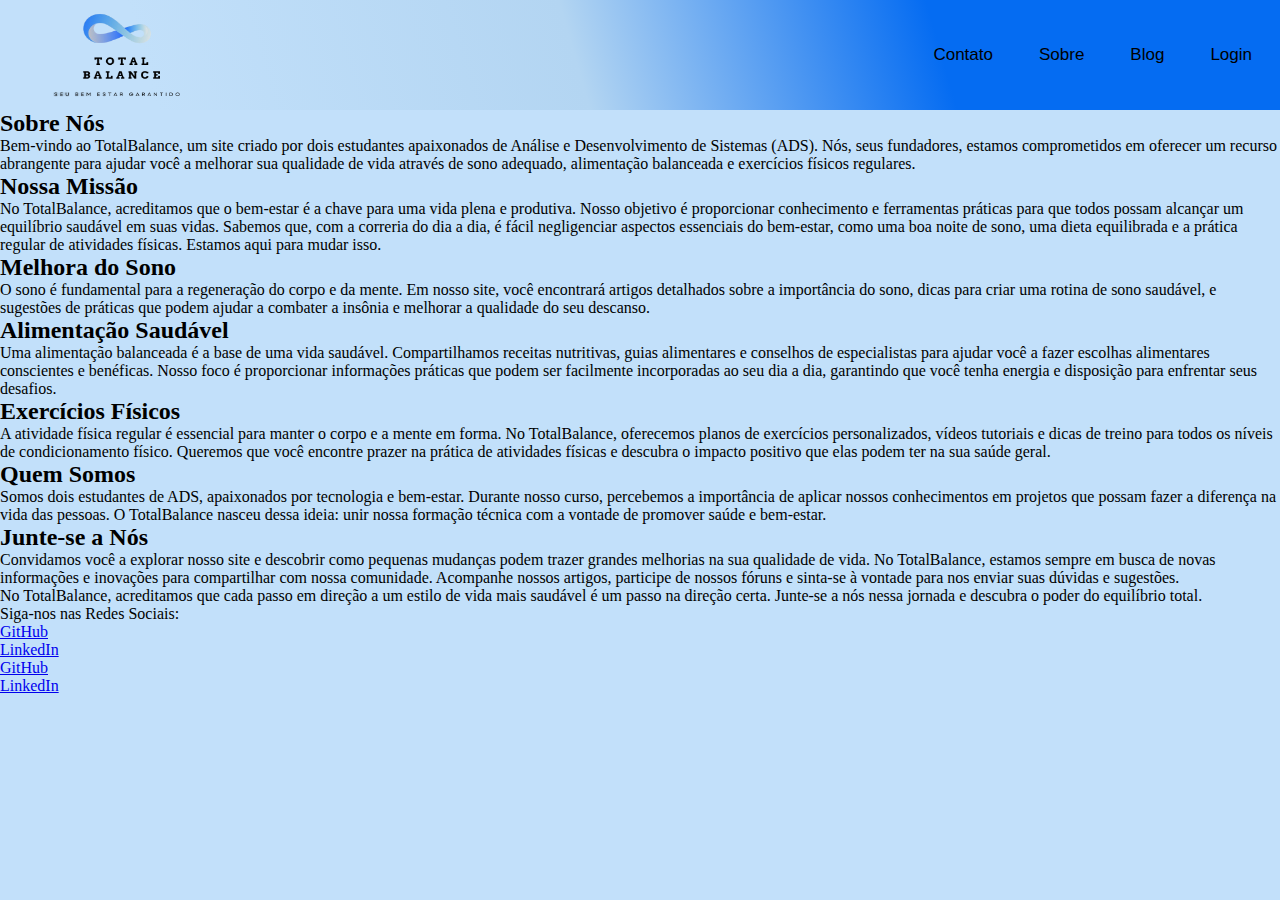
<file: index.html>
<!DOCTYPE html>
<html lang="en">
<head>
    <meta charset="UTF-8">
    <meta name="viewport" content="width=device-width, initial-scale=1.0">
    <link rel="stylesheet" href="./css/style.css">
    <title>Total Balance</title>
</head>
<body>
    <header class="header">
        <img src="./img/LOGO_TOTALBALANCE.png" alt="Logo da Total Balance" id="logo">
        <div class="itensnav">
            <nav class="item">
                <a href="./pags-extras/contato.html" class="anav">Contato</a>
            </nav>
            <nav class="item">
                <a href="./pags-extras/sobre.html" class="anav">Sobre</a>
            </nav>
            <nav class="item">
                <a href="./pags-extras/blog.html" class="anav">Blog</a>
            </nav>
            <nav class="item">
                <a href="./pags-extras/login.html" class="anav">Login</a>
            </nav>
        </div>
    </header>
    <section class="principal">
        <div class="imagem-familia">
            
        </div>
    </section>
    <section>
        <div class="conteudo">
            <h2>Sobre Nós</h2>
            <p>
                Bem-vindo ao TotalBalance, um site criado por dois estudantes apaixonados de Análise e Desenvolvimento de Sistemas (ADS). Nós, seus fundadores, estamos comprometidos em oferecer um recurso abrangente para ajudar você a melhorar sua qualidade de vida através de sono adequado, alimentação balanceada e exercícios físicos regulares.
            </p>
            <h2>Nossa Missão</h2>
            <p>
                No TotalBalance, acreditamos que o bem-estar é a chave para uma vida plena e produtiva. Nosso objetivo é proporcionar conhecimento e ferramentas práticas para que todos possam alcançar um equilíbrio saudável em suas vidas. Sabemos que, com a correria do dia a dia, é fácil negligenciar aspectos essenciais do bem-estar, como uma boa noite de sono, uma dieta equilibrada e a prática regular de atividades físicas. Estamos aqui para mudar isso.
            </p>
            <h2>Melhora do Sono</h2>
            <p>
                O sono é fundamental para a regeneração do corpo e da mente. Em nosso site, você encontrará artigos detalhados sobre a importância do sono, dicas para criar uma rotina de sono saudável, e sugestões de práticas que podem ajudar a combater a insônia e melhorar a qualidade do seu descanso.
            </p>
            <h2>Alimentação Saudável</h2>
            <p>
                Uma alimentação balanceada é a base de uma vida saudável. Compartilhamos receitas nutritivas, guias alimentares e conselhos de especialistas para ajudar você a fazer escolhas alimentares conscientes e benéficas. Nosso foco é proporcionar informações práticas que podem ser facilmente incorporadas ao seu dia a dia, garantindo que você tenha energia e disposição para enfrentar seus desafios.
            </p>
            <h2>Exercícios Físicos</h2>
            <p>
                A atividade física regular é essencial para manter o corpo e a mente em forma. No TotalBalance, oferecemos planos de exercícios personalizados, vídeos tutoriais e dicas de treino para todos os níveis de condicionamento físico. Queremos que você encontre prazer na prática de atividades físicas e descubra o impacto positivo que elas podem ter na sua saúde geral.
            </p>
            <h2>Quem Somos</h2>
            <p>
                Somos dois estudantes de ADS, apaixonados por tecnologia e bem-estar. Durante nosso curso, percebemos a importância de aplicar nossos conhecimentos em projetos que possam fazer a diferença na vida das pessoas. O TotalBalance nasceu dessa ideia: unir nossa formação técnica com a vontade de promover saúde e bem-estar.
            </p>
            <h2>Junte-se a Nós</h2>
            <p>
                Convidamos você a explorar nosso site e descobrir como pequenas mudanças podem trazer grandes melhorias na sua qualidade de vida. No TotalBalance, estamos sempre em busca de novas informações e inovações para compartilhar com nossa comunidade. Acompanhe nossos artigos, participe de nossos fóruns e sinta-se à vontade para nos enviar suas dúvidas e sugestões.
            </p>
            <p>
                No TotalBalance, acreditamos que cada passo em direção a um estilo de vida mais saudável é um passo na direção certa. Junte-se a nós nessa jornada e descubra o poder do equilíbrio total.
            </p>
        </div>
    </section>
    <footer class="rodape">
        <p>Siga-nos nas Redes Sociais:</p>
        <ul>
            <li><a href="https://github.com/HeitorOrtega" target="_blank">GitHub</a></li>
            <li><a href="https://www.linkedin.com/" target="_blank">LinkedIn</a></li>
            <li><a href="https://github.com/Cardoso2626" target="_blank">GitHub</a></li>
            <li><a href="https://www.linkedin.com/" target="_blank">LinkedIn</a></li>
        </ul>
    </footer>
</body>
</html>
</file>
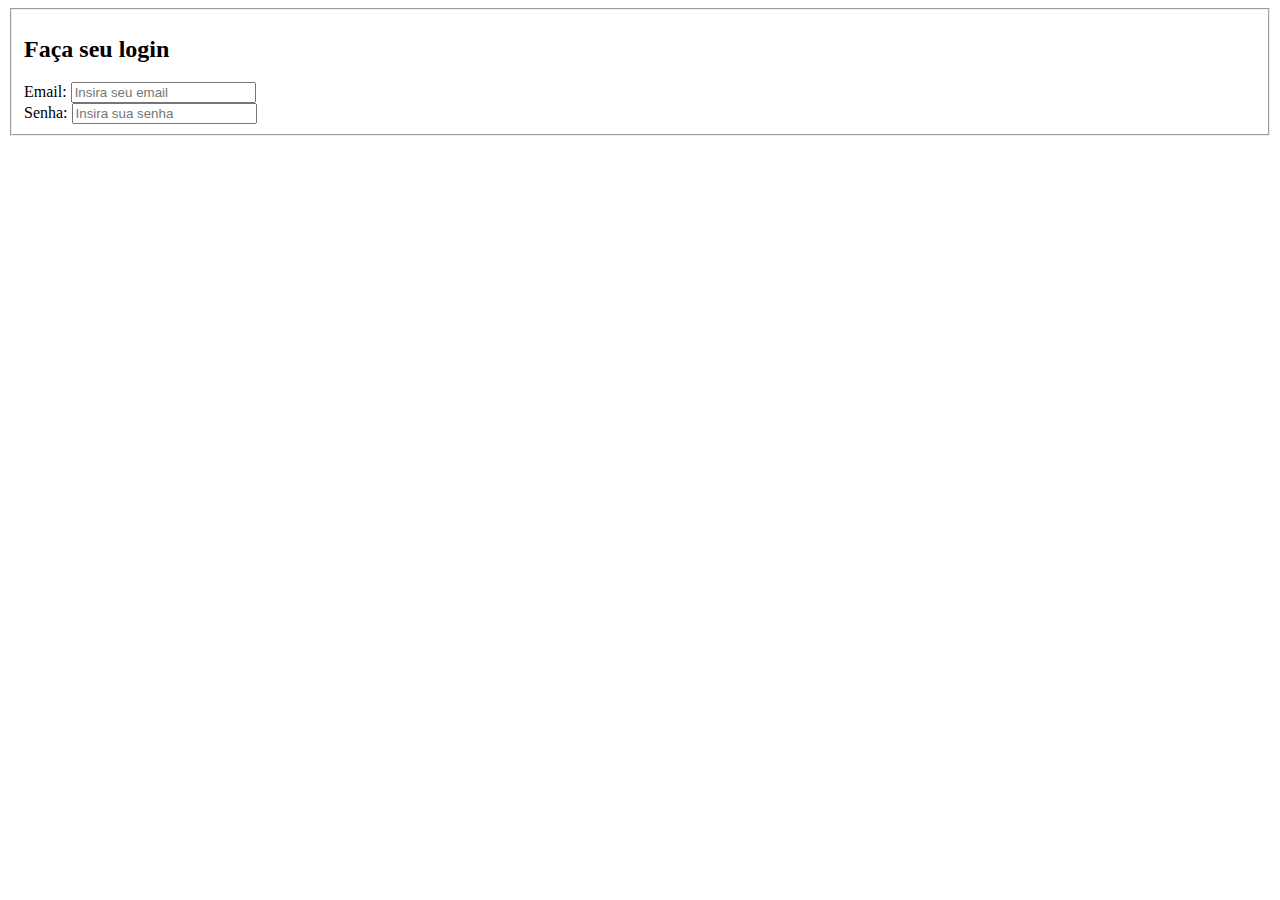
<file: login.html>
<!DOCTYPE html>
<html lang="en">
<head>
    <meta charset="UTF-8">
    <meta name="viewport" content="width=device-width, initial-scale=1.0">
    <title>Document</title>
    <script src=""></script>
</head>
<body>
    <div id="container">
        <form action="">
            <fieldset>
                <h2>Faça seu login</h2>
                <div class="grupoForm">
                    <label for="email">Email:</label>
                    <input type="email" name="email" id="email" required placeholder="Insira seu email">
                </div>
                <div class="grupoForm">
                    <label for="senha">Senha:</label>
                    <input type="password" name="senha" id="senha" placeholder="Insira sua senha" required>
                </div>
            </fieldset>
        </form>
    </div>
    <script src="./js/script.js"></script>
</body>
</html>
</file>
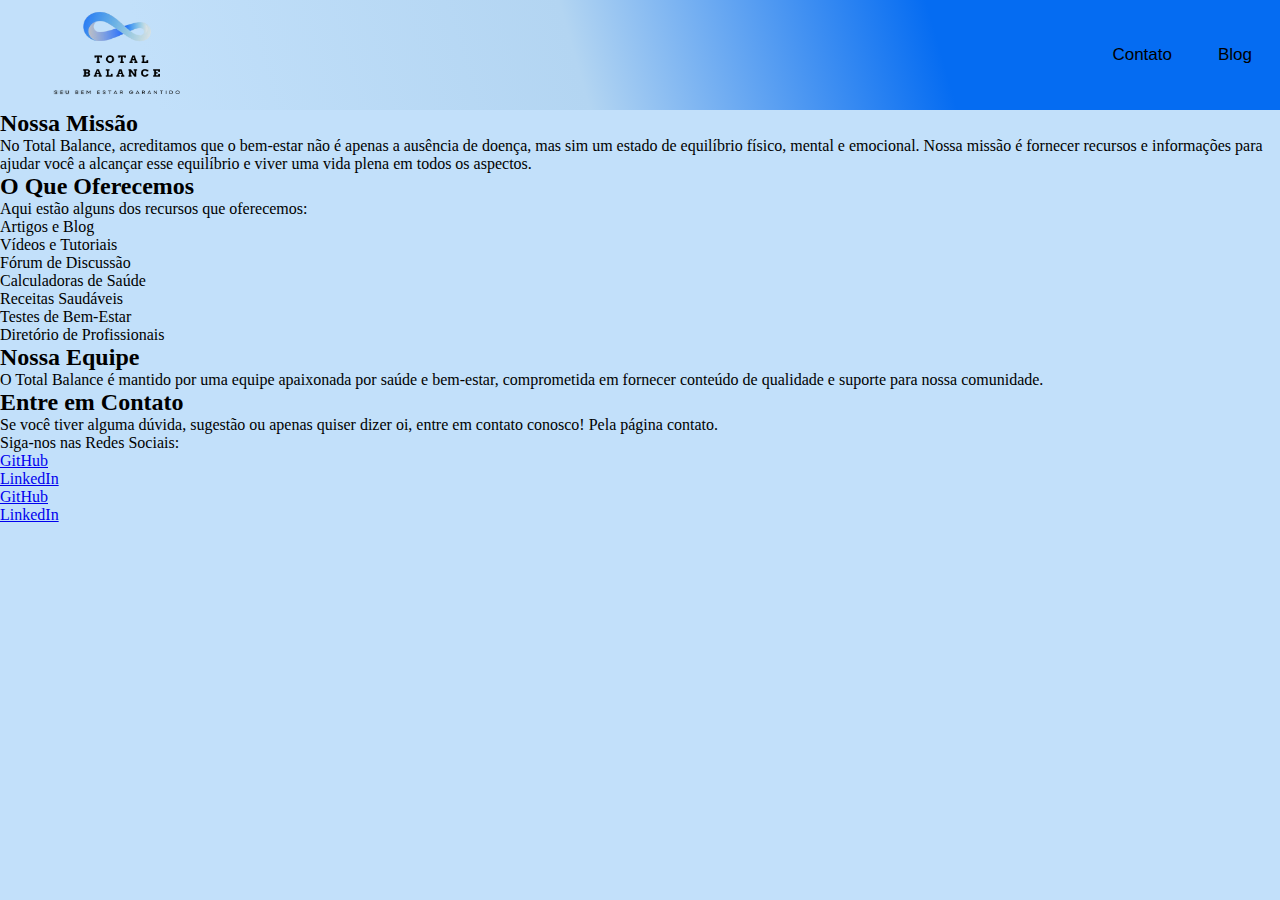
<file: pags-extras/about.html>
<!DOCTYPE html>
<html lang="pt-br">
<head>
    <meta charset="UTF-8">
    <meta name="viewport" content="width=device-width, initial-scale=1.0">
    <title>Sobre o Total Balance</title>
    <link rel="stylesheet" href="../css/stylecssAbout.css">
</head>
<body>
    <header class="header">
        <nav>
            <a href="../index.html">
            <img src="../img/LOGO_TOTALBALANCE.png" id="logo">
            </a> 
        </nav>
        <div class="itensnav">
            <nav class="item">
                <a href="./contato.html" class="anav">Contato</a>
            </nav>
            <nav class="item">
                <a href="./blog.html" class="anav">Blog</a>
            </nav>
        </div>
    </header>
    <main class="principal">
        <section class="missao">
            <h2>Nossa Missão</h2>
            <p>No Total Balance, acreditamos que o bem-estar não é apenas a ausência de doença, mas sim um estado de equilíbrio físico, mental e emocional. Nossa missão é fornecer recursos e informações para ajudar você a alcançar esse equilíbrio e viver uma vida plena em todos os aspectos.</p>
        </section>
        <section class="ofertas">
            <h2>O Que Oferecemos</h2>
            <p>Aqui estão alguns dos recursos que oferecemos:</p>
            <ul>
                <li>Artigos e Blog</li>
                <li>Vídeos e Tutoriais</li>
                <li>Fórum de Discussão</li>
                <li>Calculadoras de Saúde</li>
                <li>Receitas Saudáveis</li>
                <li>Testes de Bem-Estar</li>
                <li>Diretório de Profissionais</li>
            </ul>
        </section>
        <section class="equipe">
            <h2>Nossa Equipe</h2>
            <p>O Total Balance é mantido por uma equipe apaixonada por saúde e bem-estar, comprometida em fornecer conteúdo de qualidade e suporte para nossa comunidade.</p>
        </section>
        <section class="contato">
            <h2>Entre em Contato</h2>
            <p>Se você tiver alguma dúvida, sugestão ou apenas quiser dizer oi, entre em contato conosco! Pela página contato.</p>
        </section>
    </main>
    <footer class="rodape">
        <p>Siga-nos nas Redes Sociais:</p>
        <ul>
            <li><a href="https://github.com/HeitorOrtega" target="_blank">GitHub</a></li>
            <li><a href="https://www.linkedin.com/" target="_blank">LinkedIn</a></li>
            <li><a href="https://github.com/Cardoso2626" target="_blank">GitHub</a></li>
            <li><a href="https://www.linkedin.com/" target="_blank">LinkedIn</a></li>
        </ul>
    </footer>
</body>
</html>
</file>
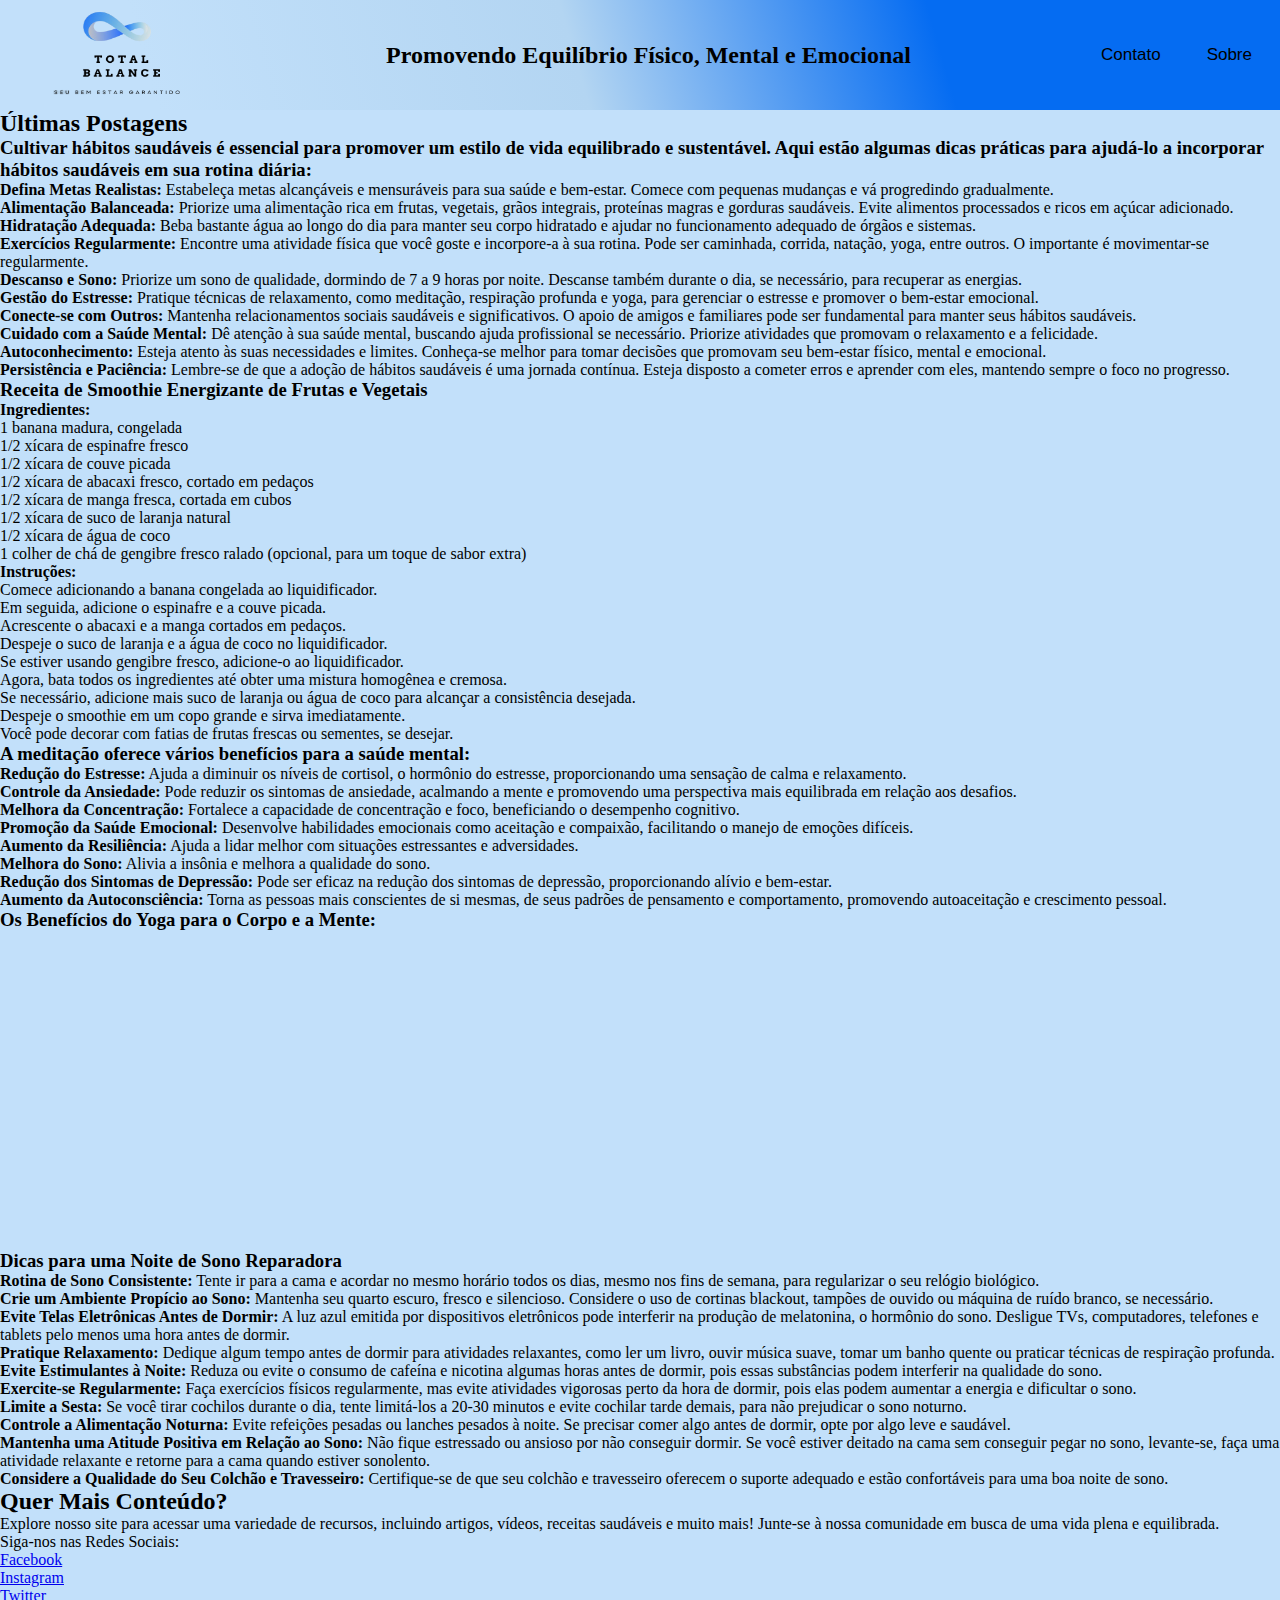
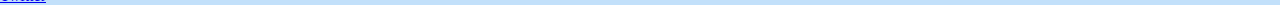
<file: pags-extras/blog.html>
<!DOCTYPE html>
<html lang="pt-br">
<head>
  <meta charset="UTF-8">
  <meta name="viewport" content="width=device-width, initial-scale=1.0">
  <title>Total Balance</title>
  <link rel="stylesheet" href="../css/stylecssBlog.css">
</head>
<body>
  <header class="header">
    <nav>
      <a href="../index.html">
      <img src="../img/LOGO_TOTALBALANCE.png" alt="Logo da Total Balance" id="logo">
      </a>
    </nav>
    </nav>
    <h2>Promovendo Equilíbrio Físico, Mental e Emocional</h2>
    <div class="itensnav">
      <nav class="item">
        <a href="./contato.html" class="anav">Contato</a>
      </nav>
      <nav class="item">
        <a href="./sobre.html" class="anav">Sobre</a>
      </nav>
    </div>
  </header>

  <main>
    <section class="ultimas-postagens">
      <h2>Últimas Postagens</h2>
      <div class="postagem">
        <h3>Cultivar hábitos saudáveis é essencial para promover um estilo de vida equilibrado e sustentável. Aqui estão algumas dicas práticas para ajudá-lo a incorporar hábitos saudáveis em sua rotina diária:</h3>
        <ul>
          <li><strong>Defina Metas Realistas:</strong> Estabeleça metas alcançáveis e mensuráveis para sua saúde e bem-estar. Comece com pequenas mudanças e vá progredindo gradualmente.</li>
          <li><strong>Alimentação Balanceada:</strong> Priorize uma alimentação rica em frutas, vegetais, grãos integrais, proteínas magras e gorduras saudáveis. Evite alimentos processados e ricos em açúcar adicionado.</li>
          <li><strong>Hidratação Adequada:</strong> Beba bastante água ao longo do dia para manter seu corpo hidratado e ajudar no funcionamento adequado de órgãos e sistemas.</li>
          <li><strong>Exercícios Regularmente:</strong> Encontre uma atividade física que você goste e incorpore-a à sua rotina. Pode ser caminhada, corrida, natação, yoga, entre outros. O importante é movimentar-se regularmente.</li>
          <li><strong>Descanso e Sono:</strong> Priorize um sono de qualidade, dormindo de 7 a 9 horas por noite. Descanse também durante o dia, se necessário, para recuperar as energias.</li>
          <li><strong>Gestão do Estresse:</strong> Pratique técnicas de relaxamento, como meditação, respiração profunda e yoga, para gerenciar o estresse e promover o bem-estar emocional.</li>
          <li><strong>Conecte-se com Outros:</strong> Mantenha relacionamentos sociais saudáveis e significativos. O apoio de amigos e familiares pode ser fundamental para manter seus hábitos saudáveis.</li>
          <li><strong>Cuidado com a Saúde Mental:</strong> Dê atenção à sua saúde mental, buscando ajuda profissional se necessário. Priorize atividades que promovam o relaxamento e a felicidade.</li>
          <li><strong>Autoconhecimento:</strong> Esteja atento às suas necessidades e limites. Conheça-se melhor para tomar decisões que promovam seu bem-estar físico, mental e emocional.</li>
          <li><strong>Persistência e Paciência:</strong> Lembre-se de que a adoção de hábitos saudáveis é uma jornada contínua. Esteja disposto a cometer erros e aprender com eles, mantendo sempre o foco no progresso.</li>
        </ul>
      </div>
      <div class="postagem">
        <h3>Receita de Smoothie Energizante de Frutas e Vegetais</h3>
        <p><strong>Ingredientes:</strong></p>
        <ul>
          <li>1 banana madura, congelada</li>
          <li>1/2 xícara de espinafre fresco</li>
          <li>1/2 xícara de couve picada</li>
          <li>1/2 xícara de abacaxi fresco, cortado em pedaços</li>
          <li>1/2 xícara de manga fresca, cortada em cubos</li>
          <li>1/2 xícara de suco de laranja natural</li>
          <li>1/2 xícara de água de coco</li>
          <li>1 colher de chá de gengibre fresco ralado (opcional, para um toque de sabor extra)</li>
        </ul>
        <p><strong>Instruções:</strong></p>
        <ol>
          <li>Comece adicionando a banana congelada ao liquidificador.</li>
          <li>Em seguida, adicione o espinafre e a couve picada.</li>
          <li>Acrescente o abacaxi e a manga cortados em pedaços.</li>
          <li>Despeje o suco de laranja e a água de coco no liquidificador.</li>
          <li>Se estiver usando gengibre fresco, adicione-o ao liquidificador.</li>
          <li>Agora, bata todos os ingredientes até obter uma mistura homogênea e cremosa.</li>
          <li>Se necessário, adicione mais suco de laranja ou água de coco para alcançar a consistência desejada.</li>
          <li>Despeje o smoothie em um copo grande e sirva imediatamente.</li>
          <li>Você pode decorar com fatias de frutas frescas ou sementes, se desejar.</li>
        </ol>
      </div>
      <div class="postagem">
        <h3>A meditação oferece vários benefícios para a saúde mental:</h3>
        <ul>
          <li><strong>Redução do Estresse:</strong> Ajuda a diminuir os níveis de cortisol, o hormônio do estresse, proporcionando uma sensação de calma e relaxamento.</li>
          <li><strong>Controle da Ansiedade:</strong> Pode reduzir os sintomas de ansiedade, acalmando a mente e promovendo uma perspectiva mais equilibrada em relação aos desafios.</li>
          <li><strong>Melhora da Concentração:</strong> Fortalece a capacidade de concentração e foco, beneficiando o desempenho cognitivo.</li>
          <li><strong>Promoção da Saúde Emocional:</strong> Desenvolve habilidades emocionais como aceitação e compaixão, facilitando o manejo de emoções difíceis.</li>
          <li><strong>Aumento da Resiliência:</strong> Ajuda a lidar melhor com situações estressantes e adversidades.</li>
          <li><strong>Melhora do Sono:</strong> Alivia a insônia e melhora a qualidade do sono.</li>
          <li><strong>Redução dos Sintomas de Depressão:</strong> Pode ser eficaz na redução dos sintomas de depressão, proporcionando alívio e bem-estar.</li>
          <li><strong>Aumento da Autoconsciência:</strong> Torna as pessoas mais conscientes de si mesmas, de seus padrões de pensamento e comportamento, promovendo autoaceitação e crescimento pessoal.</li>
        </ul>
      </div>
    </section>
    
    <section class="destaques">
      <div class="postagem-destaque">
        <h3>Os Benefícios do Yoga para o Corpo e a Mente:</h3>
        <iframe width="560" height="315" src="https://www.youtube.com/embed/I8xhF_lB-ik" frameborder="0" allowfullscreen></iframe>
      </div>
      <div class="postagem-destaque">
        <h3>Dicas para uma Noite de Sono Reparadora</h3>
        <ul>
          <li><strong>Rotina de Sono Consistente:</strong> Tente ir para a cama e acordar no mesmo horário todos os dias, mesmo nos fins de semana, para regularizar o seu relógio biológico.</li>
          <li><strong>Crie um Ambiente Propício ao Sono:</strong> Mantenha seu quarto escuro, fresco e silencioso. Considere o uso de cortinas blackout, tampões de ouvido ou máquina de ruído branco, se necessário.</li>
          <li><strong>Evite Telas Eletrônicas Antes de Dormir:</strong> A luz azul emitida por dispositivos eletrônicos pode interferir na produção de melatonina, o hormônio do sono. Desligue TVs, computadores, telefones e tablets pelo menos uma hora antes de dormir.</li>
          <li><strong>Pratique Relaxamento:</strong> Dedique algum tempo antes de dormir para atividades relaxantes, como ler um livro, ouvir música suave, tomar um banho quente ou praticar técnicas de respiração profunda.</li>
          <li><strong>Evite Estimulantes à Noite:</strong> Reduza ou evite o consumo de cafeína e nicotina algumas horas antes de dormir, pois essas substâncias podem interferir na qualidade do sono.</li>
          <li><strong>Exercite-se Regularmente:</strong> Faça exercícios físicos regularmente, mas evite atividades vigorosas perto da hora de dormir, pois elas podem aumentar a energia e dificultar o sono.</li>
          <li><strong>Limite a Sesta:</strong> Se você tirar cochilos durante o dia, tente limitá-los a 20-30 minutos e evite cochilar tarde demais, para não prejudicar o sono noturno.</li>
          <li><strong>Controle a Alimentação Noturna:</strong> Evite refeições pesadas ou lanches pesados à noite. Se precisar comer algo antes de dormir, opte por algo leve e saudável.</li>
          <li><strong>Mantenha uma Atitude Positiva em Relação ao Sono:</strong> Não fique estressado ou ansioso por não conseguir dormir. Se você estiver deitado na cama sem conseguir pegar no sono, levante-se, faça uma atividade relaxante e retorne para a cama quando estiver sonolento.</li>
          <li><strong>Considere a Qualidade do Seu Colchão e Travesseiro:</strong> Certifique-se de que seu colchão e travesseiro oferecem o suporte adequado e estão confortáveis para uma boa noite de sono.</li>
        </ul>
      </div>
    </section>
    
    <section class="cta">
      <h2>Quer Mais Conteúdo?</h2>
      <p>Explore nosso site para acessar uma variedade de recursos, incluindo artigos, vídeos, receitas saudáveis e muito mais! Junte-se à nossa comunidade em busca de uma vida plena e equilibrada.</p>
    </section>
  </main>

  <footer class="rodape">
    <p>Siga-nos nas Redes Sociais:</p>
    <ul>
      <li><a href="https://facebook.com/vidaplena">Facebook</a></li>
      <li><a href="https://instagram.com/vidaplena">Instagram</a></li>
      <li><a href="https://twitter.com/vidaplena">Twitter</a></li>
    </ul>
  </footer>
</body>
</html>
</file>
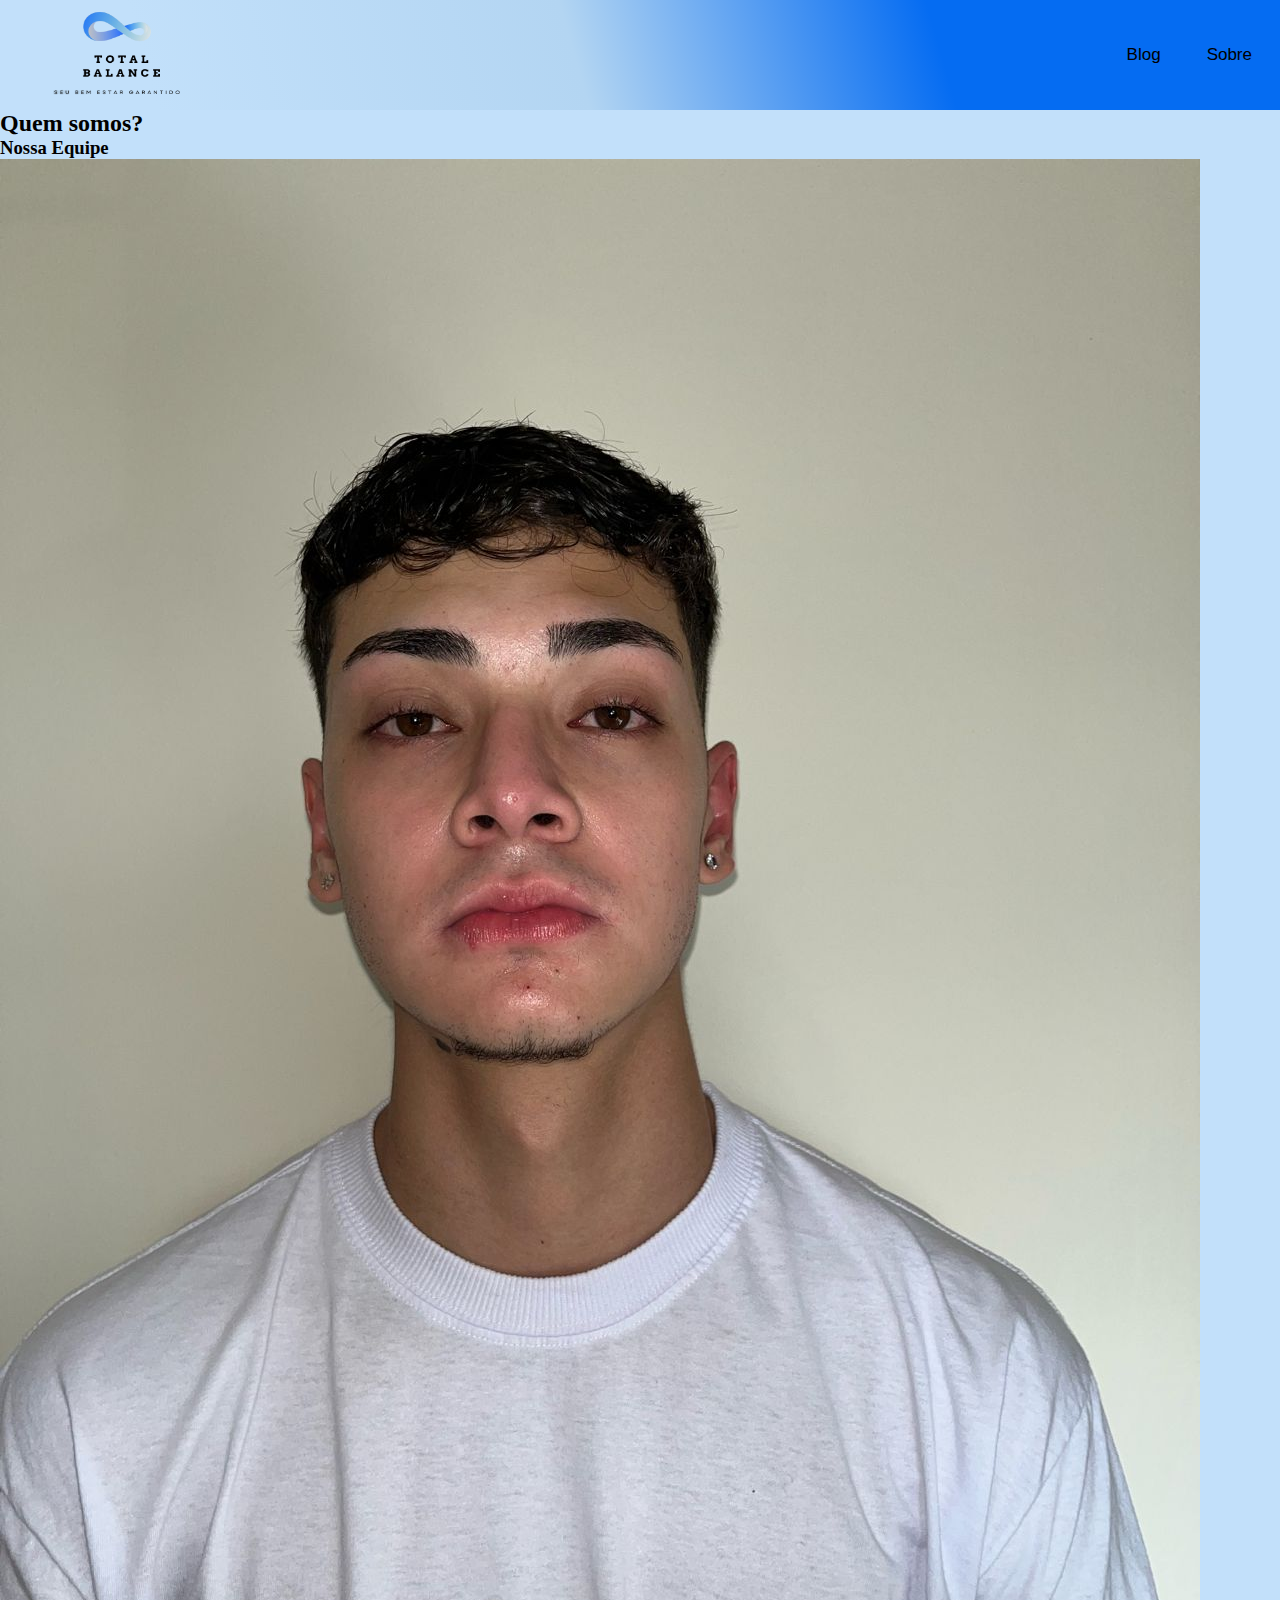
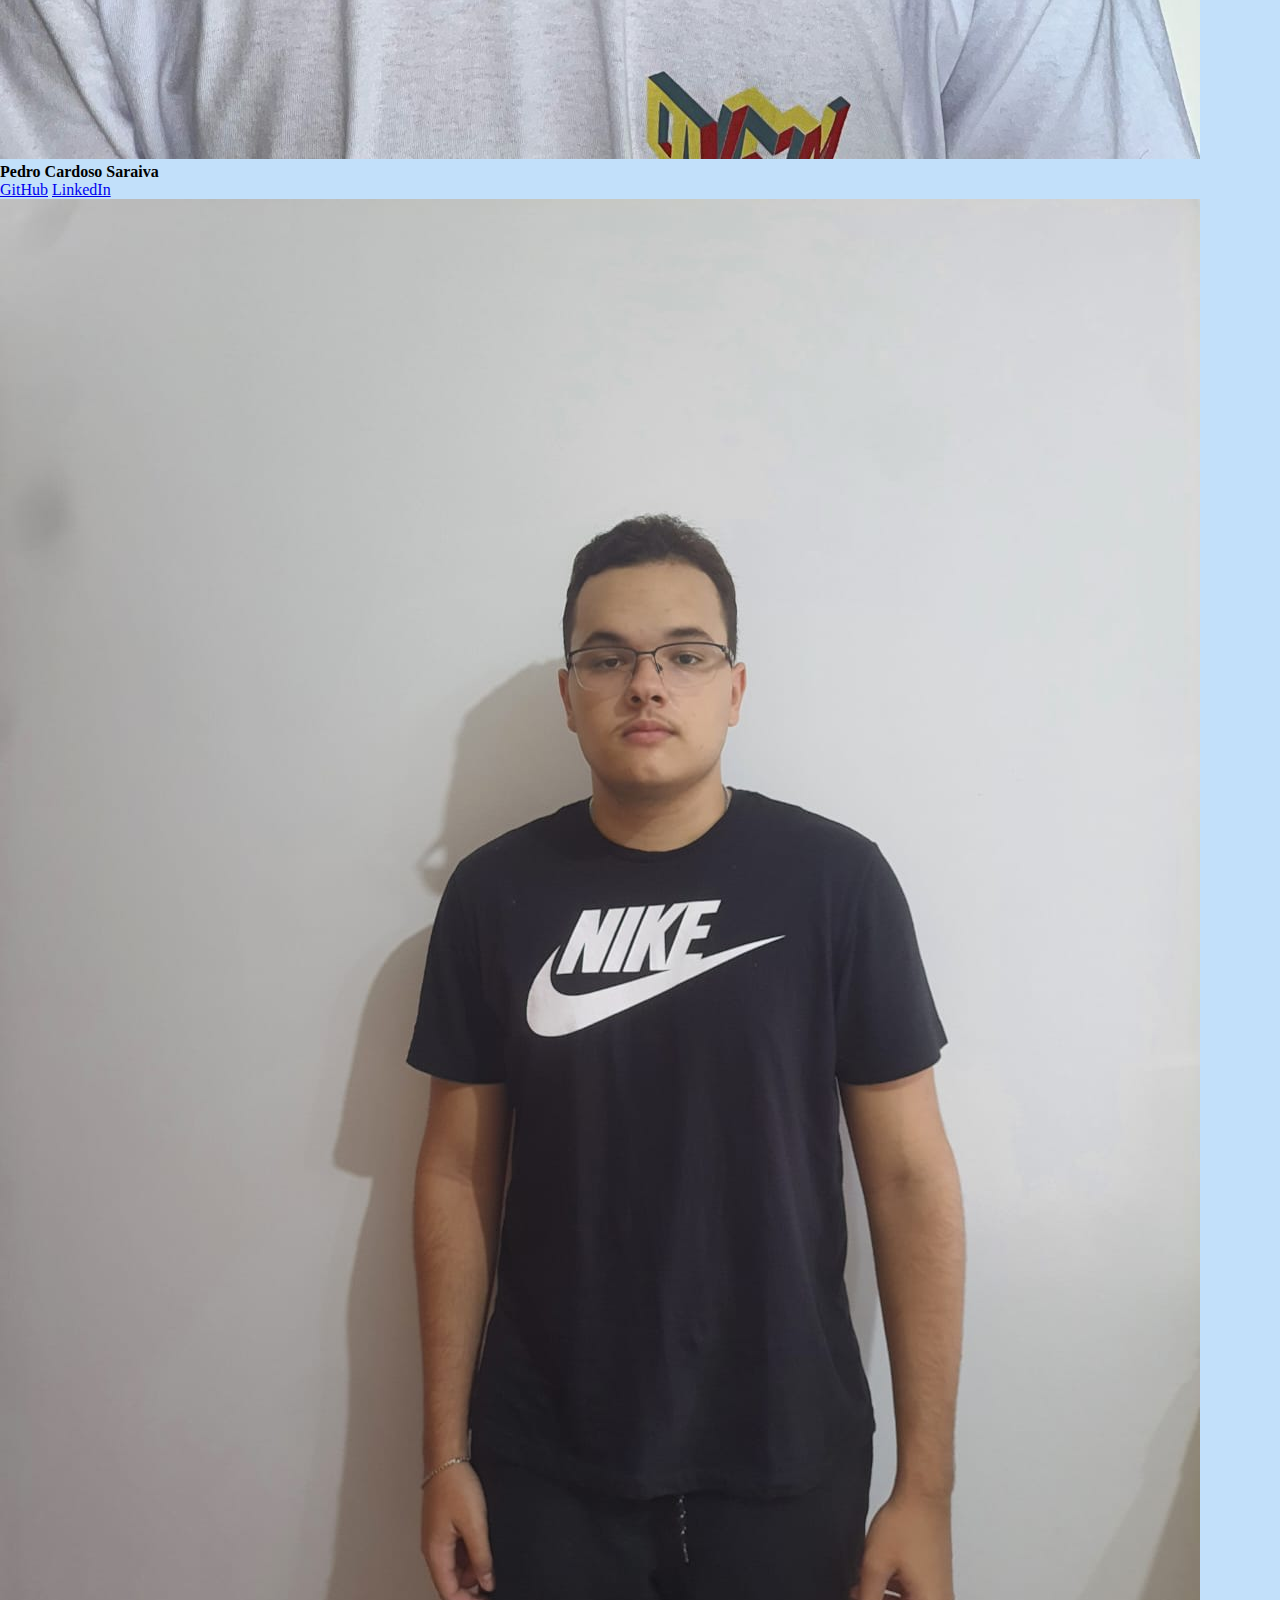
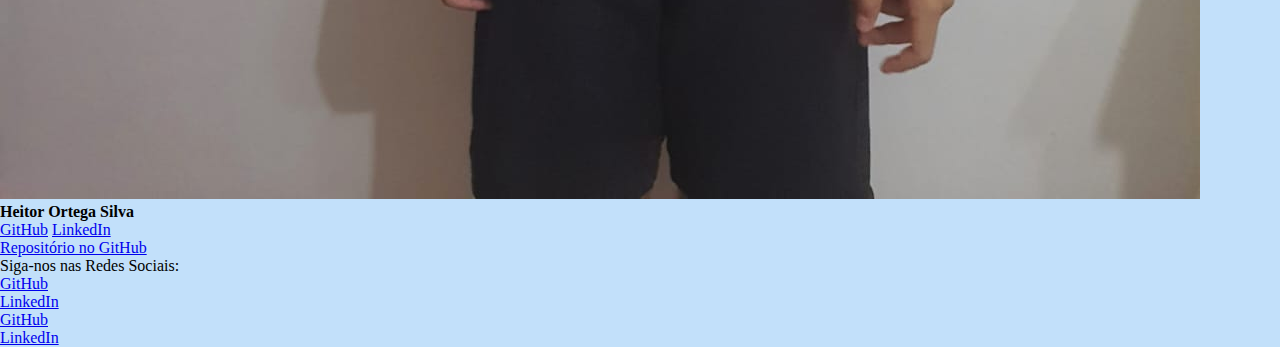
<file: pags-extras/contato.html>
<!DOCTYPE html>
<html lang="pt-br">
<head>
    <meta charset="UTF-8">
    <meta name="viewport" content="width=device-width, initial-scale=1.0">
    <title>Contato - Total Balance</title>
    <link rel="stylesheet" href="../css/stylecssContato.css">
</head>
<body>
    <header class="header">
        <a href="../index.html">
        <img src="../img/LOGO_TOTALBALANCE.png" alt="Logo da Total Balance" id="logo">
        </a>
        <div class="itensnav">
            <nav class="item">
                <a href="./blog.html" class="anav">Blog</a>
            </nav>
            <nav class="item">
                <a href="./sobre.html" class="anav">Sobre</a>
            </nav>
        </div>
    </header>
    <main>
        <section>
            <div class="team-container">
                <h2>Quem somos?</h2>
                <h3>Nossa <span>Equipe</span></h3>
                <div class="team-members">
                    <div class="member">
                        <img src="../img/foto-pedro.jpg" alt="Pedro Cardoso">
                        <h4>Pedro Cardoso Saraiva</h4>
                        <div class="social-links">
                            <a href="https://github.com/Cardoso2626" target="_blank">GitHub</a>
                            <a href="https://www.linkedin.com/" target="_blank">LinkedIn</a>
                        </div>
                    </div>
                    <div class="member">
                        <img src="../img/foto_heiyot.jpg" alt="Heitor Ortega">
                        <h4>Heitor Ortega Silva</h4>
                        <div class="social-links">
                            <a href="https://github.com/HeitorOrtega" target="_blank">GitHub</a>
                            <a href="https://www.linkedin.com/" target="_blank">LinkedIn</a>
                        </div>
                    </div>
                </div>
                <div class="repositorio">
                    <a href="https://github.com/HeitorOrtega/Projeto_Portfolio" target="_blank"> Repositório no GitHub </a>
                </div>
            </div>
        </section>
    </main>
    <footer class="rodape">
        <p>Siga-nos nas Redes Sociais:</p>
        <ul>
            <li><a href="https://github.com/HeitorOrtega" target="_blank">GitHub</a></li>
            <li><a href="https://www.linkedin.com/" target="_blank">LinkedIn</a></li>
            <li><a href="https://github.com/Cardoso2626" target="_blank">GitHub</a></li>
            <li><a href="https://www.linkedin.com/" target="_blank">LinkedIn</a></li>
        </ul>
    </footer>
</body>
</html>
</file>
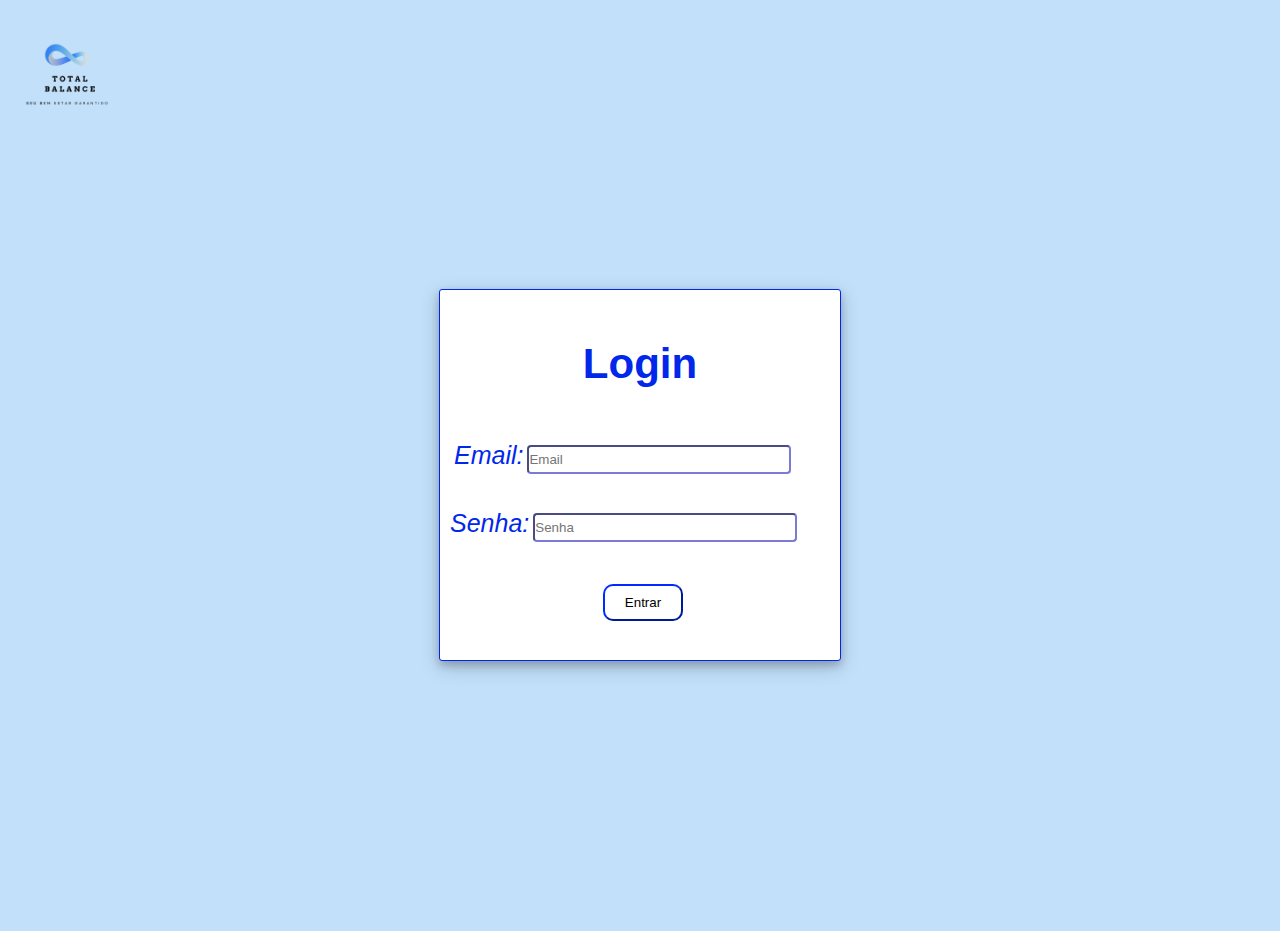
<file: pags-extras/login.html>
<!DOCTYPE html>
<html lang="pt-br">
<head>
  <meta charset="UTF-8">
  <meta name="viewport" content="width=device-width, initial-scale=1.0">
  <title>Login</title>
  <link rel="stylesheet" href="../css/stylecssLogin.css">
</head>
<body>
  <header class="header">
    <img src="../img/LOGO_TOTALBALANCE.png" alt="Logo da Total Balance" id="logo">
  </header>
  <div class="container">
    <div class="item">
        <h2 class="h2form">Login</h2>
        <div class="">
            <form id="loginForm">
                <div class="grupo-form">
                  <div class="inputLabelEmail">
                    <label for="email">Email:</label>
                    <input type="email" id="email" placeholder="Email" required>
                  </div>
                </div>
                <div class="grupo-form">
                    <label for="password">Senha:</label>
                    <input type="password" id="password" placeholder="Senha" required class="inputsenha">
                </div>
                <button type="submit" id="btnLogin">Entrar</button>
            </form>
            <p id="erroLogin" class="mensagem-erro"></p>
            <p id="sucessoLogin" class="mensagem-sucesso"></p>
        </div>
    </div>
  <script src="../js/script.js"></script>
</body>
</html>
</file>
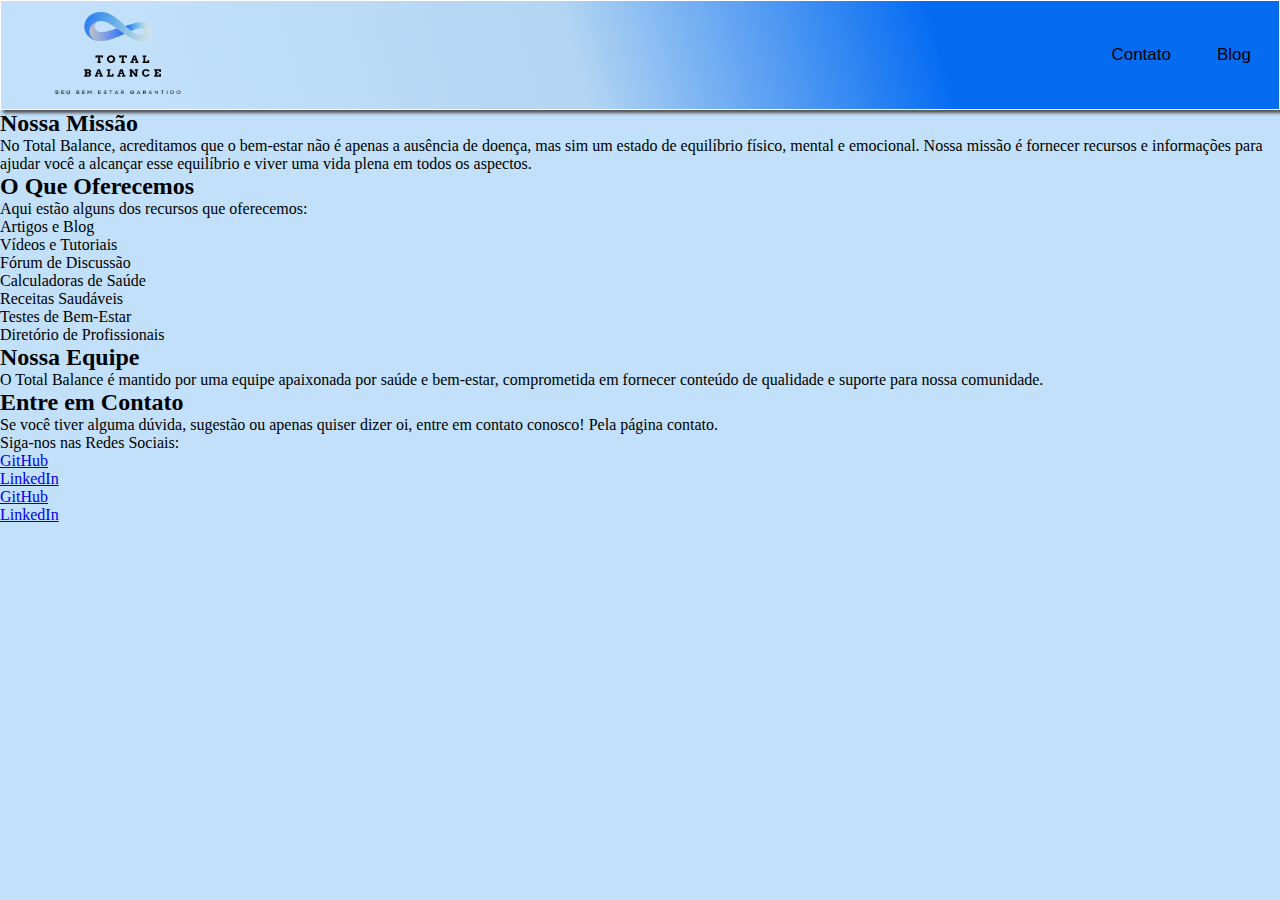
<file: pags-extras/sobre.html>
<!DOCTYPE html>
<html lang="pt-br">
<head>
    <meta charset="UTF-8">
    <meta name="viewport" content="width=device-width, initial-scale=1.0">
    <title>Sobre o Total Balance</title>
    <link rel="stylesheet" href="../css/stylecssSobre.css">
</head>
<body>
    <header class="header">
        <nav>
            <a href="../index.html">
            <img src="../img/LOGO_TOTALBALANCE.png" id="logo">
            </a> 
        </nav>
        <div class="itensnav">
            <nav class="item">
                <a href="./contato.html" class="anav">Contato</a>
            </nav>
            <nav class="item">
                <a href="./blog.html" class="anav">Blog</a>
            </nav>
        </div>
    </header>
    <main class="principal">
        <section class="missao">
            <h2>Nossa Missão</h2>
            <p>No Total Balance, acreditamos que o bem-estar não é apenas a ausência de doença, mas sim um estado de equilíbrio físico, mental e emocional. Nossa missão é fornecer recursos e informações para ajudar você a alcançar esse equilíbrio e viver uma vida plena em todos os aspectos.</p>
        </section>
        <section class="ofertas">
            <h2>O Que Oferecemos</h2>
            <p>Aqui estão alguns dos recursos que oferecemos:</p>
            <ul>
                <li>Artigos e Blog</li>
                <li>Vídeos e Tutoriais</li>
                <li>Fórum de Discussão</li>
                <li>Calculadoras de Saúde</li>
                <li>Receitas Saudáveis</li>
                <li>Testes de Bem-Estar</li>
                <li>Diretório de Profissionais</li>
            </ul>
        </section>
        <section class="equipe">
            <h2>Nossa Equipe</h2>
            <p>O Total Balance é mantido por uma equipe apaixonada por saúde e bem-estar, comprometida em fornecer conteúdo de qualidade e suporte para nossa comunidade.</p>
        </section>
        <section class="contato">
            <h2>Entre em Contato</h2>
            <p>Se você tiver alguma dúvida, sugestão ou apenas quiser dizer oi, entre em contato conosco! Pela página contato.</p>
        </section>
    </main>
    <footer class="rodape">
        <p>Siga-nos nas Redes Sociais:</p>
        <ul>
            <li><a href="https://github.com/HeitorOrtega" target="_blank">GitHub</a></li>
            <li><a href="https://www.linkedin.com/" target="_blank">LinkedIn</a></li>
            <li><a href="https://github.com/Cardoso2626" target="_blank">GitHub</a></li>
            <li><a href="https://www.linkedin.com/" target="_blank">LinkedIn</a></li>
        </ul>
    </footer>
</body>
</html>
</file>
<file: css/style.css>
* {
    margin: 0;
    padding: 0;
    box-sizing: border-box;
}

body{
    background-color: #c2e0fa;
}

.header {
    background: rgb(194,224,250);
    background: linear-gradient(74deg, rgba(194,224,250,1) 12%, #b3d5f2 45%, #056cf2 73%);
    display: flex;
    justify-content: space-between;
    height: 110px;
    padding: 12px; 
    align-items: center;

}

.itensnav {
    display: flex;
    gap: 0 34px;
    padding-right: 10px;
    font-size: 17px;
}

.item {
    transition: 1s;
    font-family: 'Franklin Gothic Medium', 'Arial Narrow', Arial, sans-serif;
}

.anav {
    color: black;
    text-decoration: none;
    padding: 6px;
    padding-bottom: 20px;
}

.item:hover {
    background-color: #B3D5F2;
    transform: scale(1.1);     
    box-shadow: 5px 5px #B3D5F2;
}
#logo{
    width: 170px;
    height: 150px;
    margin-left: 20px;
    margin-bottom: 20px;
}
</file>
<file: css/stylecssAbout.css>
* {
    margin: 0;
    padding: 0;
    box-sizing: border-box;
}

body{
    background-color: #c2e0fa;
}

.header {
    background: rgb(194,224,250);
    background: linear-gradient(74deg, rgba(194,224,250,1) 12%, rgba(179,213,242,1) 45%, rgba(5,108,242,1) 73%);
    display: flex;
    justify-content: space-between;
    height: 110px;
    padding: 12px; 
    align-items: center;
}



.itensnav {
    display: flex;
    gap: 0 34px;
    padding-right: 10px;
    font-size: 17px;
}

.item {
    transition: 1s;
    font-family: 'Franklin Gothic Medium', 'Arial Narrow', Arial, sans-serif;
}

.anav {
    color: black;
    text-decoration: none;
    padding: 6px;
    padding-bottom: 20px;
}

.item:hover {
    background-color: #B3D5F2;
    transform: scale(1.1);     
    box-shadow: 5px 5px #B3D5F2;
}
#logo{
    width: 170px;
    height: 150px;
    margin-left: 20px;
    margin-bottom: 20px;
}
</file>
<file: css/stylecssBlog.css>
* {
    margin: 0;
    padding: 0;
    box-sizing: border-box;
}

body{
    background-color: #c2e0fa;
}

.header {
    background: rgb(194,224,250);
    background: linear-gradient(74deg, rgba(194,224,250,1) 12%, rgba(179,213,242,1) 45%, rgba(5,108,242,1) 73%);
    display: flex;
    justify-content: space-between;
    height: 110px;
    padding: 12px; 
    align-items: center;
}



.itensnav {
    display: flex;
    gap: 0 34px;
    padding-right: 10px;
    font-size: 17px;
}

.item {
    transition: 1s;
    font-family: 'Franklin Gothic Medium', 'Arial Narrow', Arial, sans-serif;
}

.anav {
    color: black;
    text-decoration: none;
    padding: 6px;
    padding-bottom: 20px;
}

.item:hover {
    background-color: #B3D5F2;
    transform: scale(1.1);     
    box-shadow: 5px 5px #B3D5F2;
}
#logo{
    width: 170px;
    height: 150px;
    margin-left: 20px;
    margin-bottom: 20px;
}
</file>
<file: css/stylecssContato.css>
* {
    margin: 0;
    padding: 0;
    box-sizing: border-box;
}

body{
    background-color: #c2e0fa;
}

.header {
    background: rgb(194,224,250);
    background: linear-gradient(74deg, rgba(194,224,250,1) 12%, rgba(179,213,242,1) 45%, rgba(5,108,242,1) 73%);
    display: flex;
    justify-content: space-between;
    height: 110px;
    padding: 12px; 
    align-items: center;
}



.itensnav {
    display: flex;
    gap: 0 34px;
    padding-right: 10px;
    font-size: 17px;
}

.item {
    transition: 1s;
    font-family: 'Franklin Gothic Medium', 'Arial Narrow', Arial, sans-serif;
}

.anav {
    color: black;
    text-decoration: none;
    padding: 6px;
    padding-bottom: 20px;
}

.item:hover {
    background-color: #B3D5F2;
    transform: scale(1.1);     
    box-shadow: 5px 5px #B3D5F2;
}
#logo{
    width: 170px;
    height: 150px;
    margin-left: 20px;
    margin-bottom: 20px;
}
</file>
<file: css/stylecssLogin.css>
*{
    margin: 0;
    padding: 0;
    
}

.header {
    background: rgb(194,224,250);
    display: flex;
    height: 110px;
    padding: 12px; 
}

body{
    background-color: #c2e0fa;
    
}

.container{
    display: flex;
    box-sizing: border-box;
    justify-content: center;
    align-items: center;
    margin-top: 155px;
    background-color: #c2e0fa;
}

.item{
    border: solid 1px black;
    width: 400px;
    height: 370px;
    margin-bottom: 270px;
    border-radius: 3px;
    background-color: rgb(255, 255, 255);
    border-color: rgb(0, 39, 234);
    box-shadow: 0 4px 8px 0 rgba(0, 0, 0, 0.2), 0 6px 20px 0 rgba(0, 0, 0, 0.19);
    
}
.h2form{
    text-align: center;
    font-size: 42px;
    margin-bottom: 30px;
    font-family:sans-serif;
    margin-top: 50px;
    color: rgb(0, 39, 234);
}

.grupo-form input{
    width: 260px;
    height: 25px;
    margin-top: 27px;
    border-radius: 4px;
    border-color: rgb(123, 123, 215);
}

.grupo-form label{
    margin-left: 10px;
    font-size: 25px;
    font-family: 'Franklin Gothic Medium', 'Arial Narrow', Arial, sans-serif;
    color: rgb(0, 39, 234);
    font-style:italic;  
}

#btnLogin{
    margin-top: 42px;
    margin-left: 163px;
    width: 80px;
    height: 37px;
    border-radius: 10px;
    background-color: rgb(255, 255, 255);
    border-color: rgb(0, 39, 234); 
}

#btnLogin:hover{
    cursor: pointer;
    transition: 2s;
    background-color:   rgb(176, 186, 245);
}

.grupo-form{
    margin-top: 12px;
}

#email{
    margin-right: 40px;
}

.grupo-form .inputLabelEmail{
    margin-left: 0px;
    padding-left: 1%;
}

.mensagem-erro{
    margin-top: 20px;
    color: red;
    font-size: 25px;
}

.mensagem-sucesso{
    position: relative;
    top: 20px;
    color: green;
    font-size: 25px;
}
</file>
<file: css/stylecssSobre.css>
* {
    margin: 0;
    padding: 0;
    box-sizing: border-box;
}

body{
    background-color: #c2e0fa;
}

.header {
    background: rgb(194,224,250);
    background: linear-gradient(74deg, rgba(194,224,250,1) 12%, rgba(179,213,242,1) 45%, rgba(5,108,242,1) 73%);
    display: flex;
    justify-content: space-between;
    height: 110px;
    padding: 12px; 
    align-items: center;
    border: 1px solid white;
    box-shadow: 3px 3px 3px #515151;
}



.itensnav {
    display: flex;
    gap: 0 34px;
    padding-right: 10px;
    font-size: 17px;
}

.item {
    transition: 1s;
    font-family: 'Franklin Gothic Medium', 'Arial Narrow', Arial, sans-serif;
}

.anav {
    color: black;
    text-decoration: none;
    padding: 6px;
    padding-bottom: 20px;
}

.item:hover {
    background-color: #B3D5F2;
    transform: scale(1.1);     
    box-shadow: 5px 5px #B3D5F2;
}
#logo{
    width: 170px;
    height: 150px;
    margin-left: 20px;
    margin-bottom: 20px;
}
</file>
